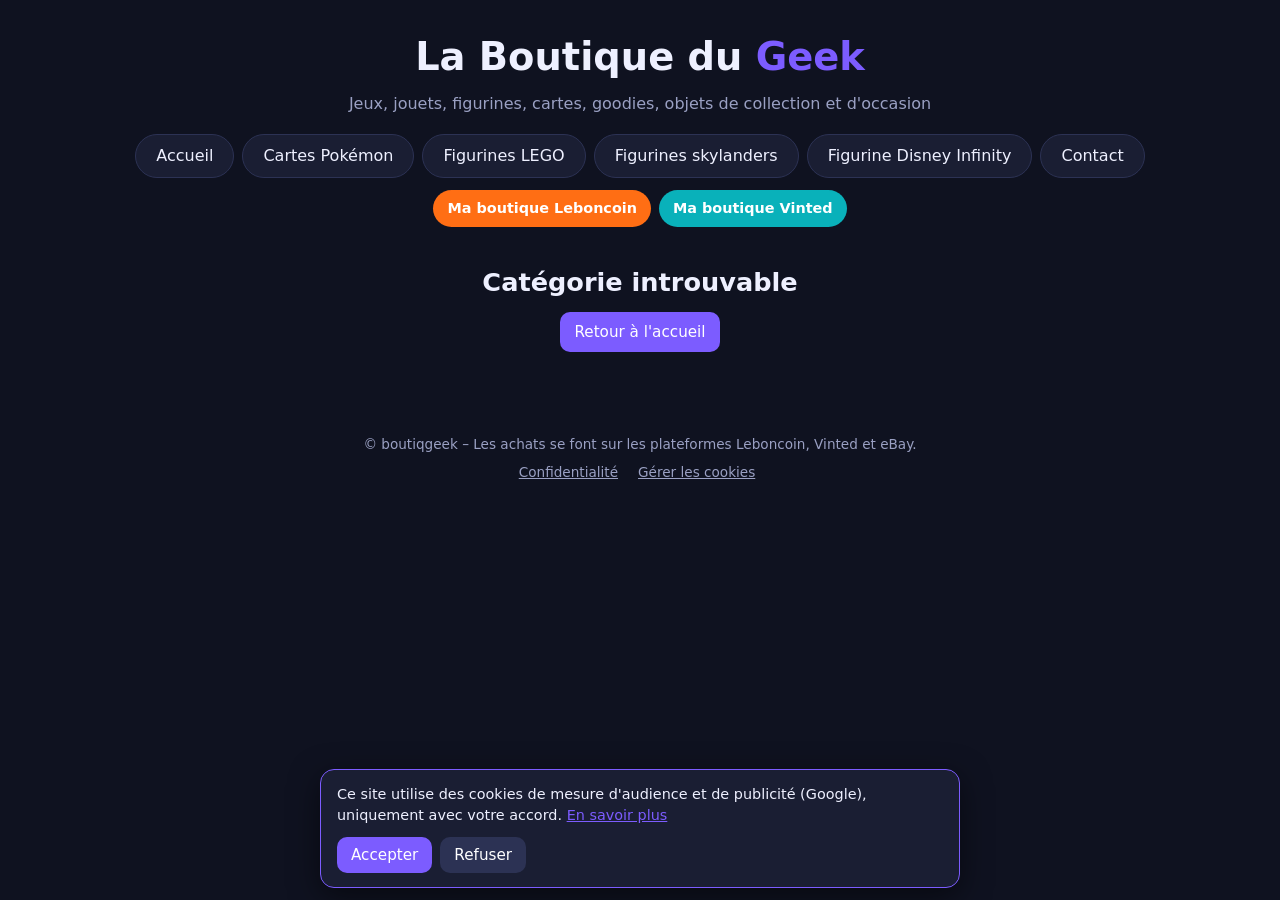
<file: categorie.html>
<!doctype html>
<html lang="fr">
<head>
<meta charset="utf-8">
<meta name="viewport" content="width=device-width, initial-scale=1">
<title>Catégorie – La Boutique du Geek</title>
<meta name="description" content="La Boutique du Geek : jeux vidéo, goodies et objets de collection d'occasion.">
<meta name="google-adsense-account" content="ca-pub-7703478649434655">
<link rel="stylesheet" href="/assets/style.css">
</head>
<body data-page="categorie">

<header>
  <h1><a href="/" id="h1">La Boutique du <span>Geek</span></a></h1>
  <p class="tag" id="tagline">Jeux, goodies et objets de collection d'occasion</p>
  <nav id="nav" aria-label="Menu"></nav>
  <div class="shops" id="shops"></div>
</header>

<main class="container">
  <div class="pagehead">
    <h2 id="ctitle"></h2>
    <p id="cdesc"></p>
  </div>

  <div class="tools" id="ctools"><input id="q" type="search" placeholder="Rechercher dans cette catégorie…" aria-label="Rechercher"></div>
  <div class="grid" id="grid"></div>
  <p class="empty" id="empty" hidden>Aucun article trouvé.</p>
  <p class="err" id="err" hidden>Impossible de charger les articles pour le moment. Réessayez dans un instant.</p>
</main>

<footer>
  <p id="footer">© boutiqgeek – Les achats se font sur les plateformes Leboncoin, Vinted et eBay.</p>
  <p><button class="linkbtn" id="cookiebtn" hidden>Gérer les cookies</button></p>
</footer>

<script src="/assets/app.js"></script>
</body>
</html>
</file>
<file: assets/style.css>
:root{--bg:#0f1220;--card:#1a1e33;--txt:#eef0ff;--muted:#9aa0c3;--accent:#7c5cff;--lbc:#ff6e14;--vinted:#09b1ba;--ebay:#e53238}
*{box-sizing:border-box;margin:0}
[hidden]{display:none!important}
body{font-family:system-ui,Segoe UI,Roboto,sans-serif;background:var(--bg);color:var(--txt);line-height:1.5}
a{color:inherit}
header{padding:28px 16px 8px;text-align:center}
h1{font-size:clamp(1.6rem,5vw,2.4rem)}
h1 a{text-decoration:none}
h1 span{color:var(--accent)}
.tag{color:var(--muted);margin-top:6px}
nav{display:flex;gap:8px;justify-content:center;flex-wrap:wrap;margin:18px auto 4px;max-width:1100px}
nav a{background:var(--card);color:var(--txt);border:1px solid #2c3254;border-radius:999px;padding:9px 20px;font-size:1rem;text-decoration:none}
nav a:hover{border-color:var(--accent)}
nav a.on{background:var(--accent);border-color:var(--accent);font-weight:700}
.shops{display:flex;gap:8px;justify-content:center;flex-wrap:wrap;margin-top:12px}
.pill{padding:8px 14px;border-radius:999px;color:#fff;text-decoration:none;font-weight:600;font-size:.9rem}
.container{max-width:1100px;margin:0 auto;padding:0 16px 48px}
.tools{margin:20px 0 10px}
input[type=search]{width:100%;background:var(--card);color:var(--txt);border:1px solid #2c3254;border-radius:10px;padding:10px 12px;font-size:1rem}
.grid{display:grid;grid-template-columns:repeat(auto-fill,minmax(210px,1fr));gap:14px}
.grid.four{grid-template-columns:repeat(4,1fr)}
@media (max-width:760px){.grid.four{grid-template-columns:repeat(2,1fr)}}
.card{background:var(--card);border-radius:14px;overflow:hidden;cursor:pointer;border:1px solid transparent;transition:.15s;text-align:left;color:inherit;padding:0;font:inherit;position:relative}
.card:hover,.card:focus-visible{border-color:var(--accent);transform:translateY(-2px);outline:none}
.card img{width:100%;aspect-ratio:1;object-fit:cover;display:block;background:#242a4a}
.card .in{padding:10px 12px 14px}
.card h3{font-size:1rem;margin-bottom:4px}
.price{color:var(--accent);font-weight:700}
.cat{color:var(--muted);font-size:.8rem}
.sold{position:absolute;top:10px;left:10px;background:#c0392b;color:#fff;font-weight:700;font-size:.8rem;padding:3px 10px;border-radius:999px}
.card.isold img{opacity:.45}
.empty{color:var(--muted);text-align:center;padding:40px 0}
.err{color:var(--muted);text-align:center;padding:30px 0}

/* Bandeaux de l'accueil : un rectangle par catégorie */
.band{margin-top:24px;padding:18px;background:rgba(124,92,255,.07);border:1px solid #2c3254;border-radius:16px}
.band-head{display:flex;align-items:baseline;justify-content:space-between;gap:12px;margin-bottom:14px;flex-wrap:wrap}
.band-head h2{font-size:1.25rem}
.band-head a{color:var(--accent);font-weight:600;text-decoration:none;font-size:.95rem}
.band-head a:hover{text-decoration:underline}

/* Page catégorie */
.pagehead{text-align:center;margin:28px 0 6px}
.pagehead h2{font-size:1.6rem}
.pagehead p{color:var(--muted);margin-top:6px}

/* Fenêtre article */
.modal{position:fixed;inset:0;background:rgba(0,0,0,.7);display:none;align-items:center;justify-content:center;padding:16px;z-index:10}
.modal.open{display:flex}
.box{background:var(--card);border-radius:16px;max-width:460px;width:100%;max-height:92vh;overflow:auto;position:relative}
.box img{width:100%;max-height:300px;object-fit:cover;display:block}
.box .in{padding:16px}
.close{position:absolute;top:8px;right:8px;background:rgba(0,0,0,.6);color:#fff;border:0;border-radius:50%;width:36px;height:36px;font-size:1.2rem;cursor:pointer}
.buy{display:block;text-align:center;margin-top:10px;padding:12px;border-radius:10px;color:#fff;font-weight:700;text-decoration:none}
.lbc{background:var(--lbc)}.vinted{background:var(--vinted)}.ebay{background:var(--ebay)}
.ask{display:block;text-align:center;margin-top:14px;color:var(--muted);font-size:.9rem}

.sec{margin-top:40px;padding:20px;background:var(--card);border-radius:14px;text-align:center}
.sec h2{font-size:1.2rem;margin-bottom:10px}
#qr{display:inline-block;background:#fff;padding:10px;border-radius:10px;margin:8px 0}
.btn{display:inline-block;margin:4px;padding:9px 14px;border-radius:10px;background:var(--accent);color:#fff;text-decoration:none;border:0;font-size:.95rem;cursor:pointer;font-family:inherit}
.contact{max-width:560px;margin:28px auto 0;text-align:center}
.contact p{color:var(--muted);margin:10px 0}
.contact .btn{font-size:1.05rem;padding:12px 20px}

/* Pages de texte (créées depuis l'administration) */
.page{max-width:760px;margin:28px auto 0;padding:24px;background:var(--card);border-radius:14px}
.page h2{font-size:1.5rem;margin-bottom:14px}
.md>*+*{margin-top:12px}
.md h1,.md h2,.md h3{margin-top:22px}
.md h3{font-size:1.1rem}
.md ul,.md ol{padding-left:22px}
.md a{color:var(--accent)}
.md img{max-width:100%;border-radius:10px}
.md blockquote{border-left:3px solid var(--accent);padding-left:12px;color:var(--muted)}
.md code{background:#242a4a;padding:1px 6px;border-radius:6px}

/* Bandeau publicitaire */
.adslot{margin:24px auto 0;max-width:728px;text-align:center;opacity:.95}
.adslot small{display:block;color:var(--muted);font-size:.7rem;margin-bottom:2px}

/* Consentement cookies */
.cookies{position:fixed;left:12px;right:12px;bottom:12px;z-index:20;max-width:640px;margin:0 auto;background:var(--card);border:1px solid var(--accent);border-radius:14px;padding:14px 16px;box-shadow:0 8px 30px rgba(0,0,0,.5);font-size:.9rem}
.cookies p{margin-bottom:10px;color:var(--txt)}
.cookies .btn{margin:0 8px 0 0}
.cookies .btn.alt{background:#2c3254}
.linkbtn{background:none;border:0;color:var(--muted);text-decoration:underline;cursor:pointer;font:inherit;font-size:.85rem}

footer{text-align:center;color:var(--muted);font-size:.85rem;padding:24px 16px}
footer p+p{margin-top:6px}
</file>
